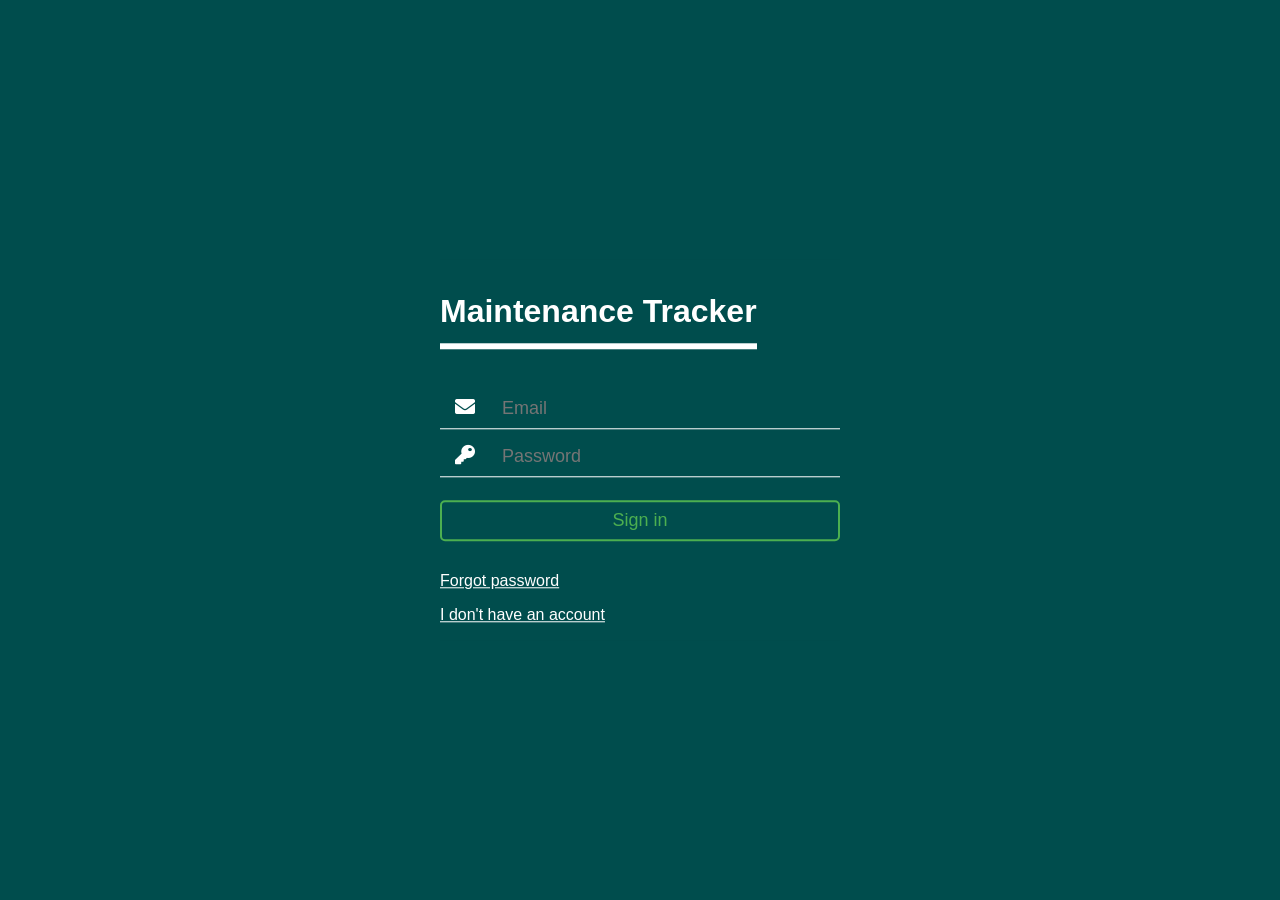
<file: app/templates/index.html>
<!DOCTYPE html> 
<html>
<head>
	<meta charset="utf-8">
	<meta name="viewport" content="width=device-width, initial-scale=1.0">
	<title>Maintenance Tracker</title>
	<link rel="stylesheet" href="/app/static/css/auth.css" type="text/css">
	<link rel="stylesheet" href="https://use.fontawesome.com/releases/v5.0.13/css/all.css" integrity="sha384-DNOHZ68U8hZfKXOrtjWvjxusGo9WQnrNx2sqG0tfsghAvtVlRW3tvkXWZh58N9jp" crossorigin="anonymous">
</head>

<body>
	<div class="login-box">
		<h1>Maintenance Tracker</h1>
		
		<div class="textbox">
			<i class="fas fa-envelope"></i>
			<input type="email" name="" placeholder="Email" value="">
		</div>
		<div class="textbox">
			<i class="fas fa-key"></i>
			<input type="password" name="" placeholder="Password" value="">
		</div>

		<a href="UI/user-requests.html"><input class="loginbtn" type="button" name="" value="Sign in"></a>
		<p><a href="#">Forgot password</a></p>
		<p><a href="UI/signup.html">I don't have an account</a></p>
	</div>
</body>
</html
</file>
<file: app/static/css/auth.css>
body{
	margin: 0;
	padding: 0;
	font-family: sans-serif;
	background-color: rgb(0, 77, 77);
	background-size: cover;
}

.login-box{
	width: 400px;
	position: absolute;
	top: 50%;
	left: 50%;
	transform: translate(-50%, -50%);
	color: white;
	background-color: rgb(0, 77, 77);
}

.signup-box{
	width: 400px;
	position: absolute;
	top: 40%;
	left: 50%;
	transform: translate(-50%, -50%);
	color: white;
	background-color: rgb(0, 77, 77);
}

.login-box h1{
	float: left;
	font-size: 32px;
	border-bottom: 6px solid;
	margin-bottom: 40px;
	padding: 13px 0;
}

.signup-box h1{
	font-size: 32px;
	border-bottom: 4px solid;
	margin-bottom: 40px;
	padding: 13px 0;
	text-align: center;
}

.login-box p a, .signup-box p a{
	color: white;
}

.login-box p a:hover, .signup-box p a:hover{
	color: #4CAF50;
}

.textbox{
	width: 100%;
	overflow: hidden;
	font-size: 20px;
	padding: 8px 0;
	margin: 8px 0;
	border-bottom: 1px solid;
}

.textbox i{
	width: 50px;
	float: left;
	text-align: center;
}

.textbox input{
	border: none;
	outline: none;
	background: none;
	color: white;
	font-size: 18px;
	width: 80%;
	float: left;
	margin: 0 10px;
}

.loginbtn{
	width: 100%;
	background: none;
	border: 2px solid;
	border-radius: 5px;
	color: #4CAF50;
	padding: 8px;
	font-size: 18px;
	cursor: pointer;
	margin: 15px 0; 
}

.loginbtn:hover{
	background-color: #4CAF50;
	color: white;
}

.signupbtn{
	width: 100%;
	background: none;
	border: 2px solid;
	border-radius: 5px;
	color: #4CAF50;
	padding: 8px;
	font-size: 18px;
	cursor: pointer;
	margin: 8px 0; 
}

.cancelbtn{
	width: 100%;
	background: none;
	border: 2px solid;
	border-radius: 5px;
	color: red;
	padding: 8px;
	font-size: 18px;
	cursor: pointer;
	margin: 8px 0; 
}

.signupbtn:hover{
	background-color: #4CAF50;
	color: white;
}

.cancelbtn:hover{
	background-color: red;
	color: white;
}

@media screen and (max-width: 600px){
	body{
		width: 30%;
	}

	.login-box, .signup-box{
		width: 80%;
	}
}
</file>
